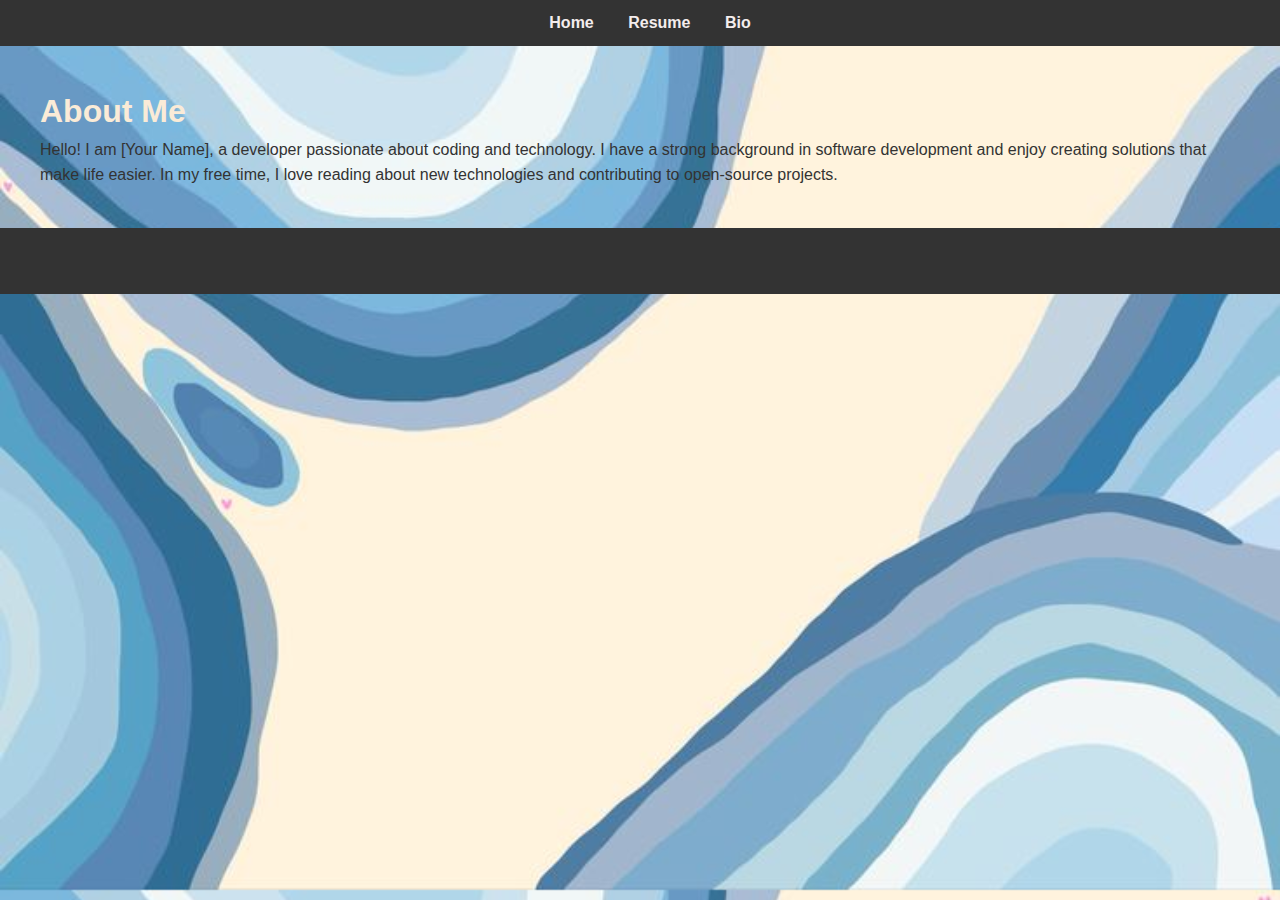
<file: bio.html>
<!DOCTYPE html>
<html lang="en">
<head>
    <meta charset="UTF-8">
    <meta name="viewport" content="width=device-width, initial-scale=1.0">
    <title>Bio - My Portfolio</title>
    <link rel="stylesheet" href="styles.css">
</head>
<body>
    <header>
        <nav>
            <ul>
                <li><a href="index.html">Home</a></li>
                <li><a href="resume.html">Resume</a></li>
                <li><a href="bio.html">Bio</a></li>
            </ul>
        </nav>
    </header>

    <section class="bio">
        <h1>About Me</h1>
        <p>Hello! I am [Your Name], a developer passionate about coding and technology. I have a strong background in software development and enjoy creating solutions that make life easier. In my free time, I love reading about new technologies and contributing to open-source projects.</p>
    </section>

    <footer>
        <p>&copy; 2024 [Your Name]. All rights reserved.</p>
    </footer>
</body>
</html>
</file>
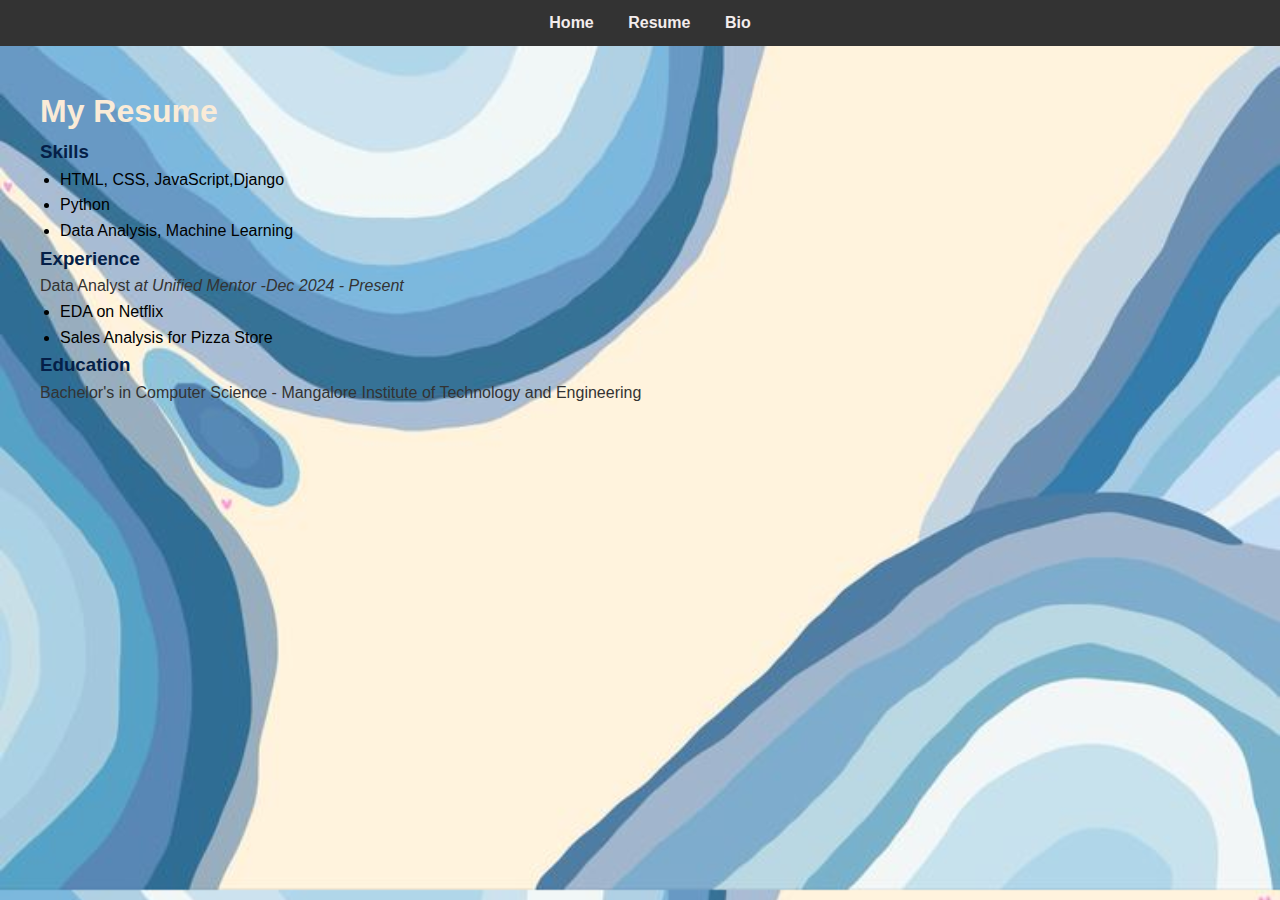
<file: resume.html>
<!DOCTYPE html>
<html lang="en">
<head>
    <meta charset="UTF-8">
    <meta name="viewport" content="width=device-width, initial-scale=1.0">
    <title>Resume - My Portfolio</title>
    <link rel="stylesheet" href="styles.css">
</head>
<body>
    <header>
        <nav>
            <ul>
                <li><a href="index.html">Home</a></li>
                <li><a href="resume.html">Resume</a></li>
                <li><a href="bio.html">Bio</a></li>
            </ul>
        </nav>
    </header>

    <section>
        <h1>My Resume</h1>
        <h3>Skills</h3>
        <ul>
            <li>HTML, CSS, JavaScript,Django</li>
            <li>Python</li>
            <li>Data Analysis, Machine Learning</li>
        </ul>

        <h3>Experience</h3>
        <p>Data Analyst <i>at Unified Mentor -Dec 2024 - Present</i></p>
        <ul>
            <li>EDA on Netflix </li>
            <li>Sales Analysis for Pizza Store</li>
        </ul>

        <h3>Education</h3>
        <p>Bachelor's in Computer Science - Mangalore Institute of Technology and Engineering</p>
    </section>
</body>
</html>
</file>
<file: styles.css>
* {
    margin: 0;
    padding: 0;
    box-sizing: border-box;
}

body {
    font-family: Arial, sans-serif;
    line-height: 1.6;
    background-color: #f4f4f4;
    background-image: url('background.jpg');
    background-size:cover;
    color: #333;
    display: flex;
    flex-direction: column;
}

header {
    background-color: #333;
    color: #fff;
    padding: 10px 0;
}

nav ul {
    list-style: none;
    text-align: center;
}

nav ul li {
    display: inline;
    margin: 0 15px;
}

nav ul li a {
    color: #f4eded;
    text-decoration: none;
    font-weight: bold;
}

.hero {
    text-align: center;
    padding: 50px; /* Replace with your image path */
    background-image: url('my-porfolio/bg2.jpg'); /* Ensures the image covers the entire section */
    background-position: center; /* Centers the image */
    color: #fff;
    opacity: 1; /* Adjust this value to change the opacity (0 is fully transparent, 1 is fully opaque) */
}

.hero h1 {
    font-size: 2.5rem;
}

section {
    padding: 20px;
    margin: 20px;
    text-align: left;
}

footer {
    text-align: center;
    background-color: #333;
    color: #fff;
    padding: 20px;
    
}

ul {
    list-style: disc;
    margin-left: 20px;
    color: black;
}

h2 {
    color: #051f48;
    text-align:left;
}
h3 {
    color: #051f48;
    text-align:left;
}
h1{
    color:antiquewhite;
    text-align:left;
}
.hero {
    display: flex;
    align-items: center; /* Aligns items vertically */
}

.profile-image {
    width: 150px; /* Adjust size as needed */
    height: auto; /* Maintain aspect ratio */
    margin-right: 20px; /* Space between image and text */
}

.hero-text {
    max-width: 600px;
    text-align: center; /* Limit text width */
}
p{
    color: #333;
}
blockquote{
    text-align: justify;
    text-align: center;
    padding: 50px;
}
</file>
